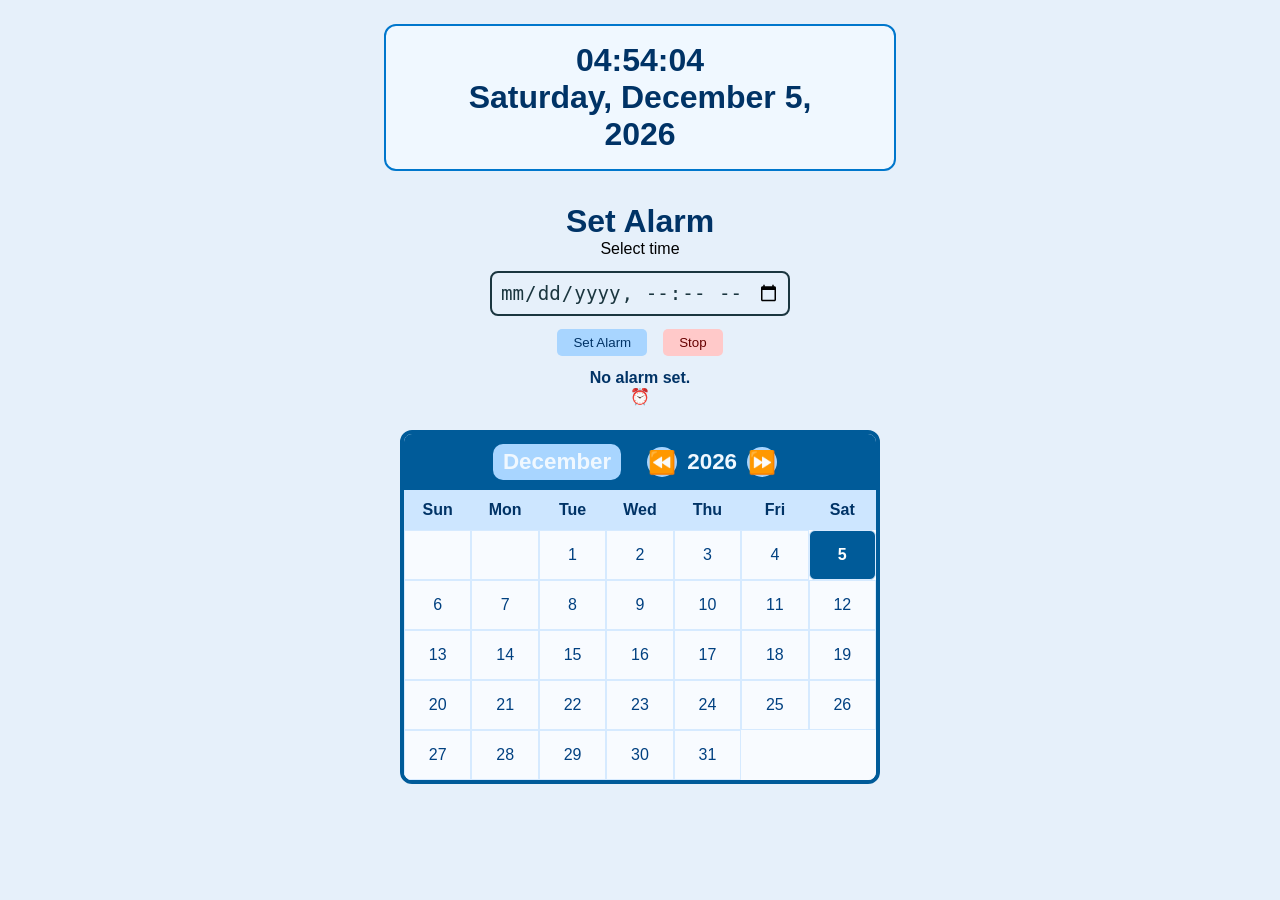
<file: index.html>
<!DOCTYPE html>
<html lang="en">

<head>
    <meta charset="UTF-8" />
    <meta name="viewport" content="width=device-width, initial-scale=1.0" />
    <title>Blue Alarm Clock & Calendar</title>
    <link rel="stylesheet" href="styles.css" />
</head>

<body>
    <div class="container">
        <div class="section time">
            <div id="clock">00:00:00 AM</div>
            <div id="clock2">Loading date...</div>
        </div>

        <div class="section alarm">
            <h3>Set Alarm</h3>
            <form>
                <div class="form-group">
                    <label for="alarm">Select time</label>
                    <input type="datetime-local" id="alarm" />
                </div>
                <div class="buttons">
                    <button id="alarmsubmit" type="submit">Set Alarm</button>
                    <button id="alarmstop" type="button">Stop</button>
                </div>
            </form>
            <p class="alarmAlert">No alarm set.</p>
            <div id="alarm-clock-emoji">⏰</div>
            <div id="ringing-clock-container" style="display: none;">
                <img id="ringing-clock-animation" src="/wake up alarm GIF - Find & Share on GIPHY.gif" alt="Ringing Alarm Clock">
            </div>
            <audio id="my-audio" src="/generic-alarm-clock-86759.mp3" preload="auto" loop></audio>
        </div>

        <div class="section calendar" id="calendar-section">
            <div class="calendar-header">
                <span id="month-picker" class="month-picker">Month</span>
                <div class="year-picker">
                    <span id="prev-year" class="year-change">⏪</span>
                    <span id="year">Year</span>
                    <span id="next-year" class="year-change">⏩</span>
                </div>
            </div>
            <div class="calendar-week-day">
                <div>Sun</div>
                <div>Mon</div>
                <div>Tue</div>
                <div>Wed</div>
                <div>Thu</div>
                <div>Fri</div>
                <div>Sat</div>
            </div>
            <div class="calendar-days"></div>
            <div class="month-list"></div>
        </div>

        <script src="script.js"></script>
</body>

</html>
</file>
<file: styles.css>
* {
    padding: 0;
    margin: 0;
    box-sizing: border-box;
}

body {
    background-color: #e6f0fa;
    font-family: Arial, sans-serif;
    overflow: hidden;
}

.container {
    width: 100%;
    margin: auto;
    display: flex;
    flex-direction: column;
    align-items: center;
    padding: 1rem;
    gap: 1rem;
}

.section {
    width: fit-content;
    max-width: 100%;
}

.time {
    margin: 0.5rem;
    padding: 1rem 3rem;
    max-width: 512px;
    border: 2px solid #0077cc;
    background-color: #f0f8ff;
    font-size: 2rem;
    font-weight: 800;
    display: flex;
    flex-direction: column;
    text-align: center;
    color: #003366;
    border-radius: 12px;
}

.time:hover {
    background-color: #0077cc;
    color: #f0f8ff;
    box-shadow: inset 0 0 30px #0077cc, 0 0 30px #0077cc;
}

.alarm {
    margin: 0.5rem;
    text-align: center;
}

.alarm input {
    display: block;
    padding: 0.5rem;
    font-size: 1.2rem;
    width: 100%;
    max-width: 300px;
    border: 2px solid #1B363F;
    border-radius: 8px;
    background-color: #E6F0FA;
    color: #1B363F;
}

.alarm h3 {
    font-size: 2rem;
    color: #003366;
}

form {
    margin-bottom: 0.8rem;
}

.form-group>* {
    margin: 0.8rem 0;
}

.alarm .buttons {
    display: flex;
    justify-content: center;
    gap: 1rem;
}

#alarmsubmit {
    padding: 0.4rem 1rem;
    background-color: #a8d5ff;
    border: none;
    border-radius: 5px;
    color: #003366;
    cursor: pointer;
}

#alarmsubmit:hover {
    background-color: #67b5ff;
}

#alarmstop {
    padding: 0.4rem 1rem;
    background-color: #ffc9c9;
    border: none;
    border-radius: 5px;
    color: #660000;
    cursor: pointer;
}

#alarmstop:hover {
    background-color: #ff8a8a;
}

.alarmAlert {
    font-weight: bold;
    color: #003366;
}

.calendar {
    width: 100%;
    max-width: 480px;
    margin: auto;
    border: 4px solid #005b99;
    border-radius: 12px;
    overflow: hidden;
    position: relative;
    background-color: #f2f9ff;
    transition: transform 0.5s ease;
}

.calendar.slide-left {
    transform: translateX(-100%);
}

.calendar.slide-right {
    transform: translateX(100%);
}

.calendar-header {
    padding: 10px;
    background-color: #005b99;
    color: aliceblue;
    font-size: 1.4rem;
    font-weight: 600;
    display: flex;
    justify-content: center;
    align-items: center;
}

.calendar-week-day {
    background-color: #cde6ff;
    height: 40px;
    display: grid;
    grid-template-columns: repeat(7, 1fr);
    font-weight: 600;
    color: #003366;
}

.calendar-week-day div {
    display: grid;
    place-items: center;
}

.calendar-days {
    display: grid;
    grid-template-columns: repeat(7, 1fr);
    background-color: #f8fbff;
}

.calendar-days div {
    width: 100%;
    height: 50px;
    display: flex;
    align-items: center;
    justify-content: center;
    padding: 5px;
    position: relative;
    cursor: pointer;
    border: 1px solid #d6eaff;
    color: #004080;
    transition: background-color 0.3s;
}

.calendar-days div.curr-date {
    background-color: #005b99;
    color: #fff;
    font-weight: bold;
    border-radius: 6px;
}

.month-picker {
    padding: 5px 10px;
    border-radius: 10px;
    cursor: pointer;
    background-color: #a8d5ff;
    margin-right: 1rem;
}

.year-picker {
    display: flex;
    align-items: center;
}

.year-change {
    height: 30px;
    width: 30px;
    border-radius: 50%;
    background-color: #a8d5ff;
    display: grid;
    place-items: center;
    margin: 0 10px;
    cursor: pointer;
}

.month-list {
    position: absolute;
    z-index: 2;
    width: 100%;
    height: 100%;
    top: 0;
    left: 0;
    display: grid;
    grid-template-columns: repeat(3, auto);
    gap: 5px;
    transform: scale(1.2);
    visibility: hidden;
    pointer-events: none;
    font-size: 1rem;
}

.month-list.show {
    background-color: #e0f0ff;
    transform: scale(1);
    visibility: visible;
    pointer-events: visible;
    transition: all 0.2s ease-in-out;
}

.month-list>div {
    display: grid;
    place-items: center;
}

.month-list>div>div {
    width: 100%;
    padding: 5px 20px;
    border: 1px solid #1B363F;
    cursor: pointer;
    background-color: #cde6ff;
}

@media (max-width: 548px) {
    .time {
        padding: 0.5rem 2rem;
        font-size: 1.4rem;
    }
    .alarm {
        margin: 0.5rem;
    }
}


/* Alarm Clock Animation */

#alarm-emoji {
    font-size: 3rem;
    display: none;
    animation: dance 0.8s infinite alternate ease-in-out;
    transform-origin: center;
    color: gold;
    margin-top: 1rem;
}

@keyframes dance {
    0% {
        transform: rotate(-20deg);
    }
    100% {
        transform: rotate(20deg);
    }
}
</file>
